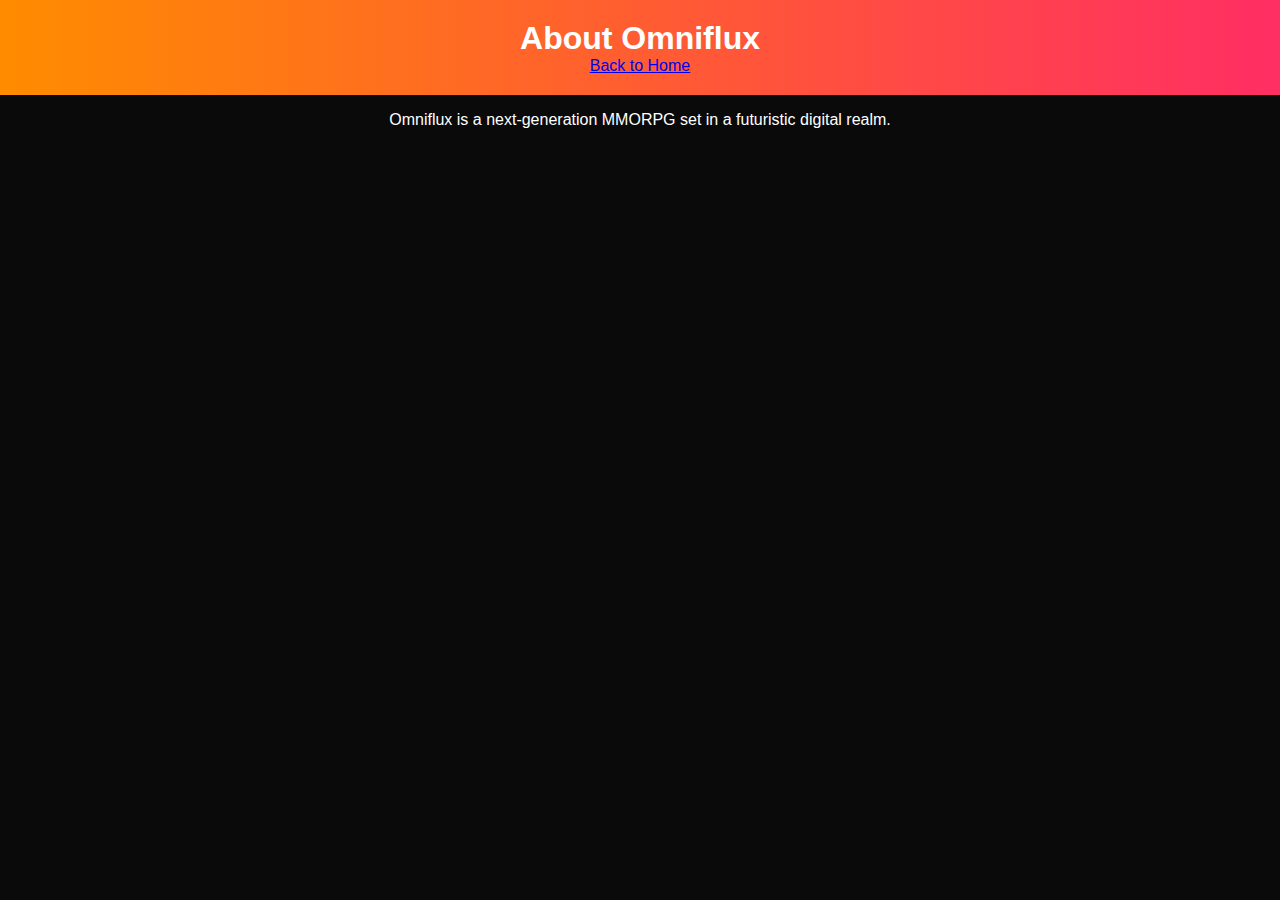
<file: about.html>
<!DOCTYPE html>
<html lang="en">
<head>
    <meta charset="UTF-8">
    <meta name="viewport" content="width=device-width, initial-scale=1.0">
    <title>About Omniflux</title>
    <link rel="stylesheet" href="styles.css">
</head>
<body>
    <header>
        <h1>About Omniflux</h1>
        <a href="index.html">Back to Home</a>
    </header>
    <main>
        <p>Omniflux is a next-generation MMORPG set in a futuristic digital realm.</p>
    </main>
</body>
</html>
</file>
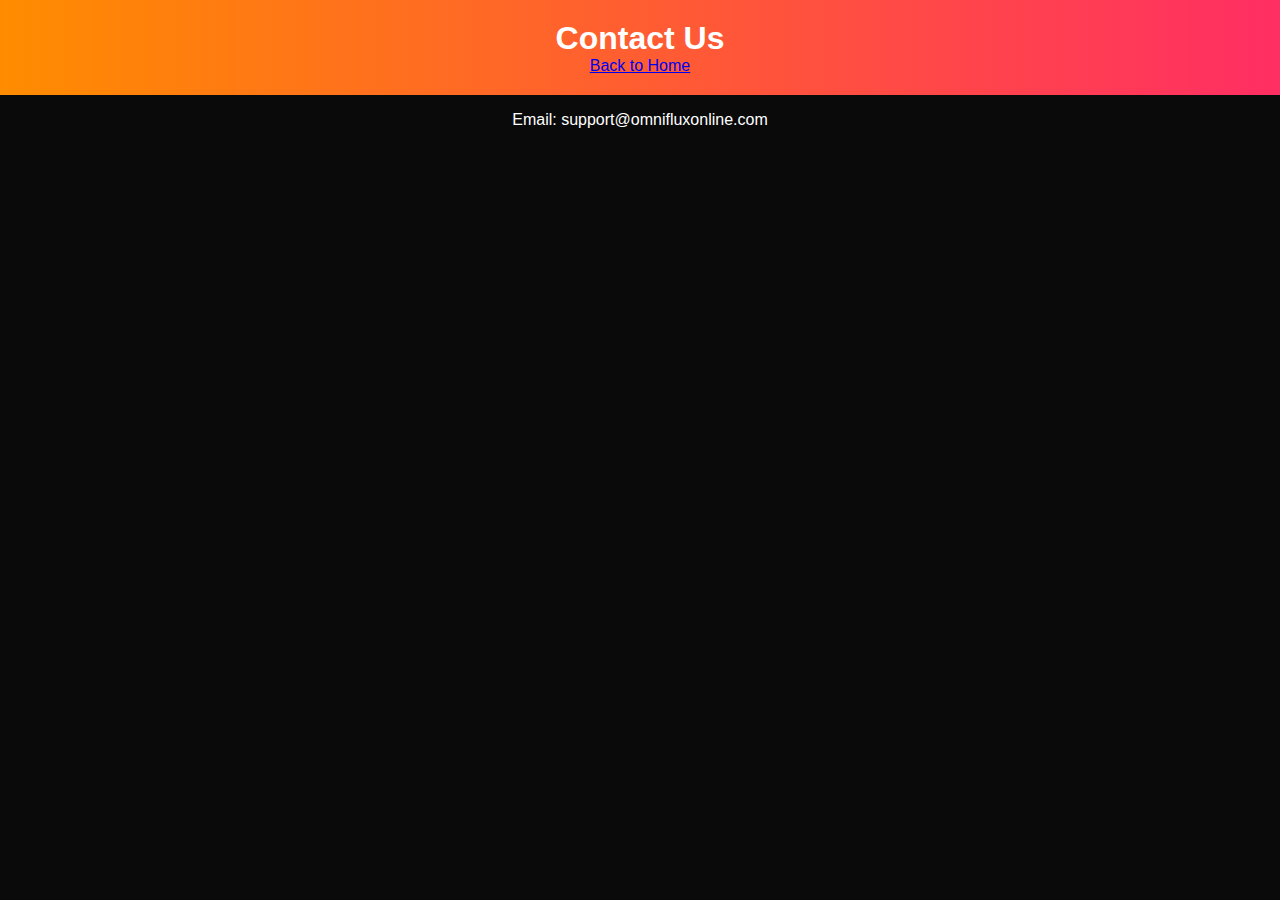
<file: contact.html>
<!DOCTYPE html>
<html lang="en">
<head>
    <meta charset="UTF-8">
    <meta name="viewport" content="width=device-width, initial-scale=1.0">
    <title>Contact Us</title>
    <link rel="stylesheet" href="styles.css">
</head>
<body>
    <header>
        <h1>Contact Us</h1>
        <a href="index.html">Back to Home</a>
    </header>
    <main>
        <p>Email: support@omnifluxonline.com</p>
    </main>
</body>
</html>
</file>
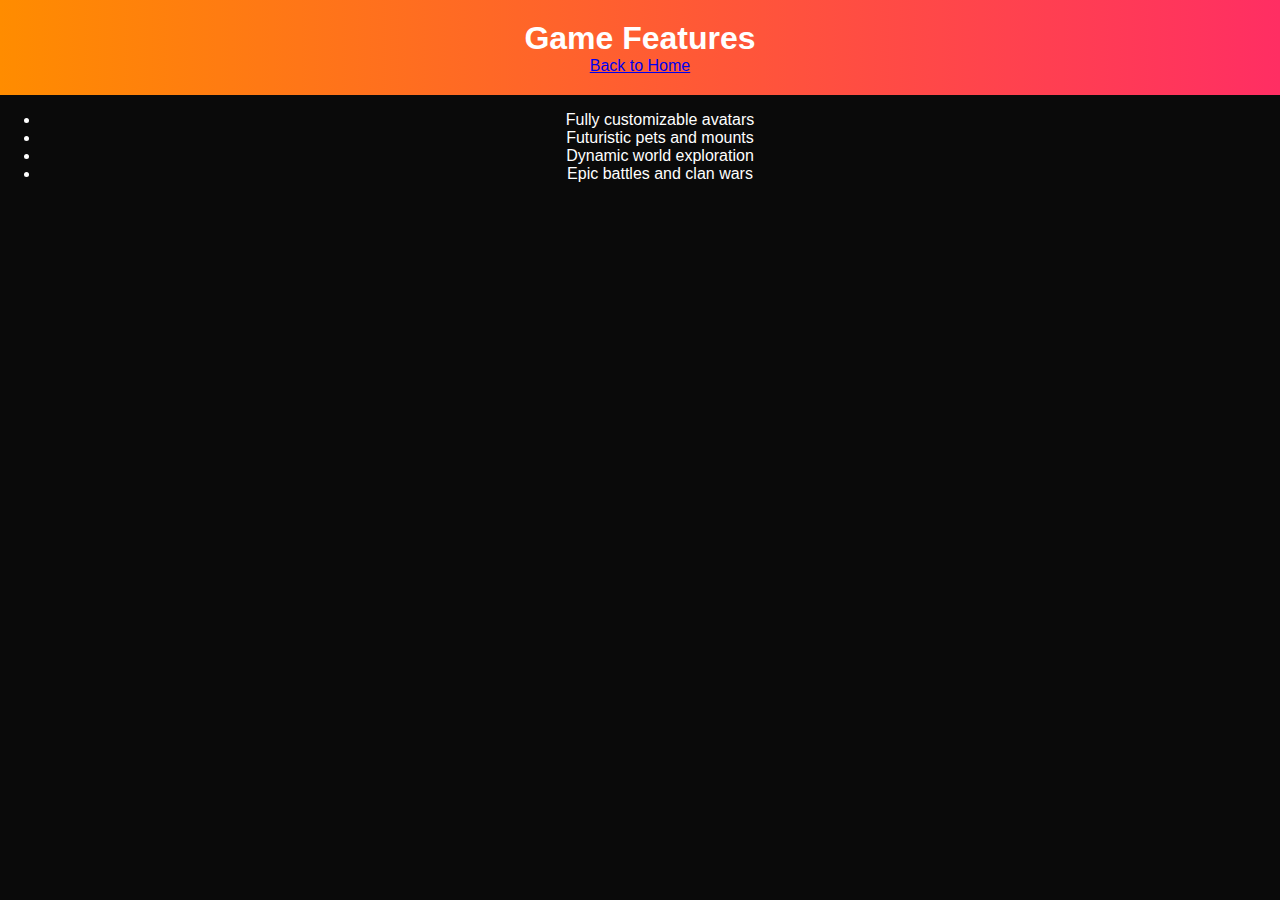
<file: features.html>
<!DOCTYPE html>
<html lang="en">
<head>
    <meta charset="UTF-8">
    <meta name="viewport" content="width=device-width, initial-scale=1.0">
    <title>Features</title>
    <link rel="stylesheet" href="styles.css">
</head>
<body>
    <header>
        <h1>Game Features</h1>
        <a href="index.html">Back to Home</a>
    </header>
    <main>
        <ul>
            <li>Fully customizable avatars</li>
            <li>Futuristic pets and mounts</li>
            <li>Dynamic world exploration</li>
            <li>Epic battles and clan wars</li>
        </ul>
    </main>
</body>
</html>
</file>
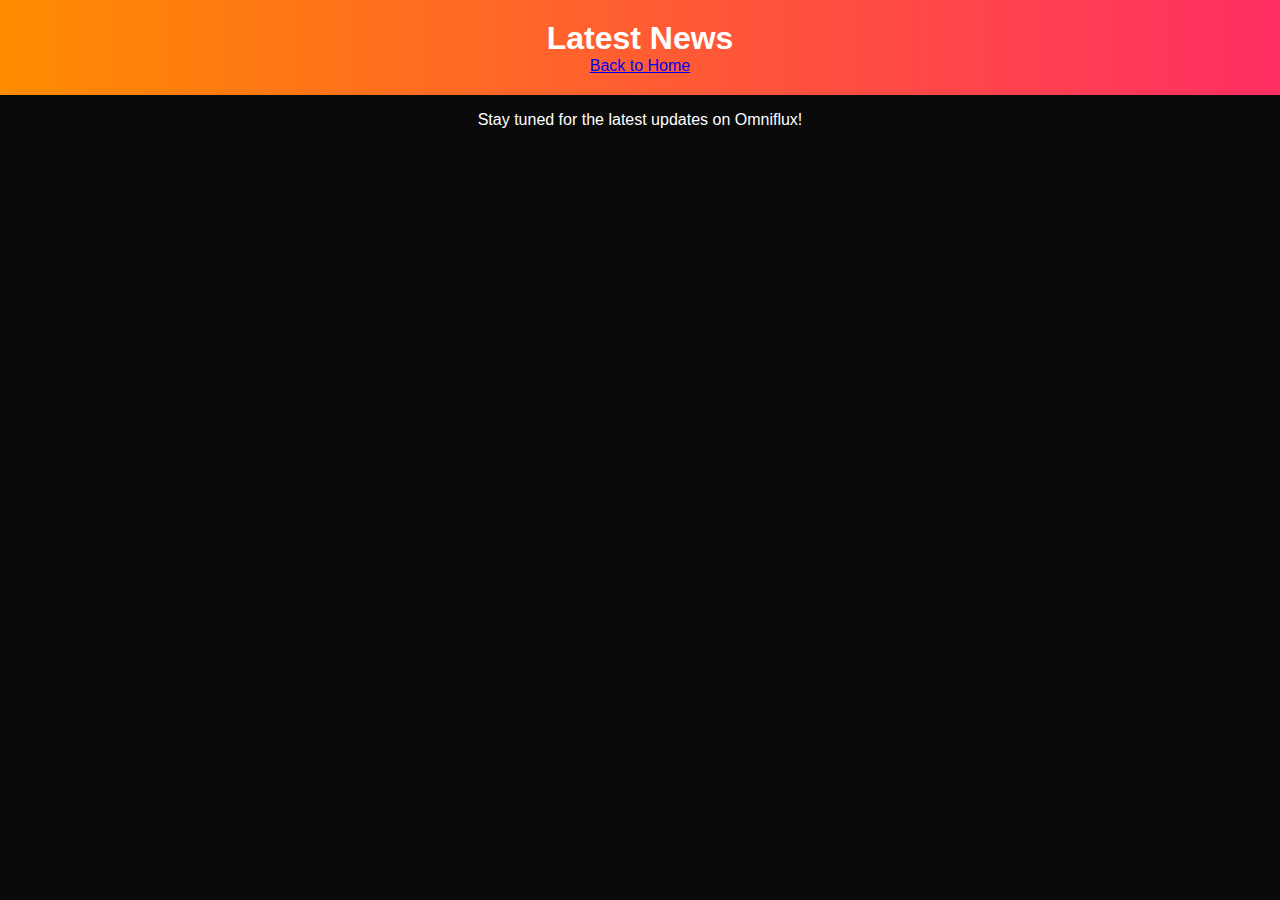
<file: news.html>
<!DOCTYPE html>
<html lang="en">
<head>
    <meta charset="UTF-8">
    <meta name="viewport" content="width=device-width, initial-scale=1.0">
    <title>News</title>
    <link rel="stylesheet" href="styles.css">
</head>
<body>
    <header>
        <h1>Latest News</h1>
        <a href="index.html">Back to Home</a>
    </header>
    <main>
        <p>Stay tuned for the latest updates on Omniflux!</p>
    </main>
</body>
</html>
</file>
<file: styles.css>
body {
    font-family: Arial, sans-serif;
    background-color: #0a0a0a;
    color: #fff;
    text-align: center;
    margin: 0;
    padding: 0;
}
header {
    background: linear-gradient(to right, #ff8c00, #ff2e63);
    padding: 20px;
}
h1 {
    margin: 0;
    font-size: 2em;
}
</file>
